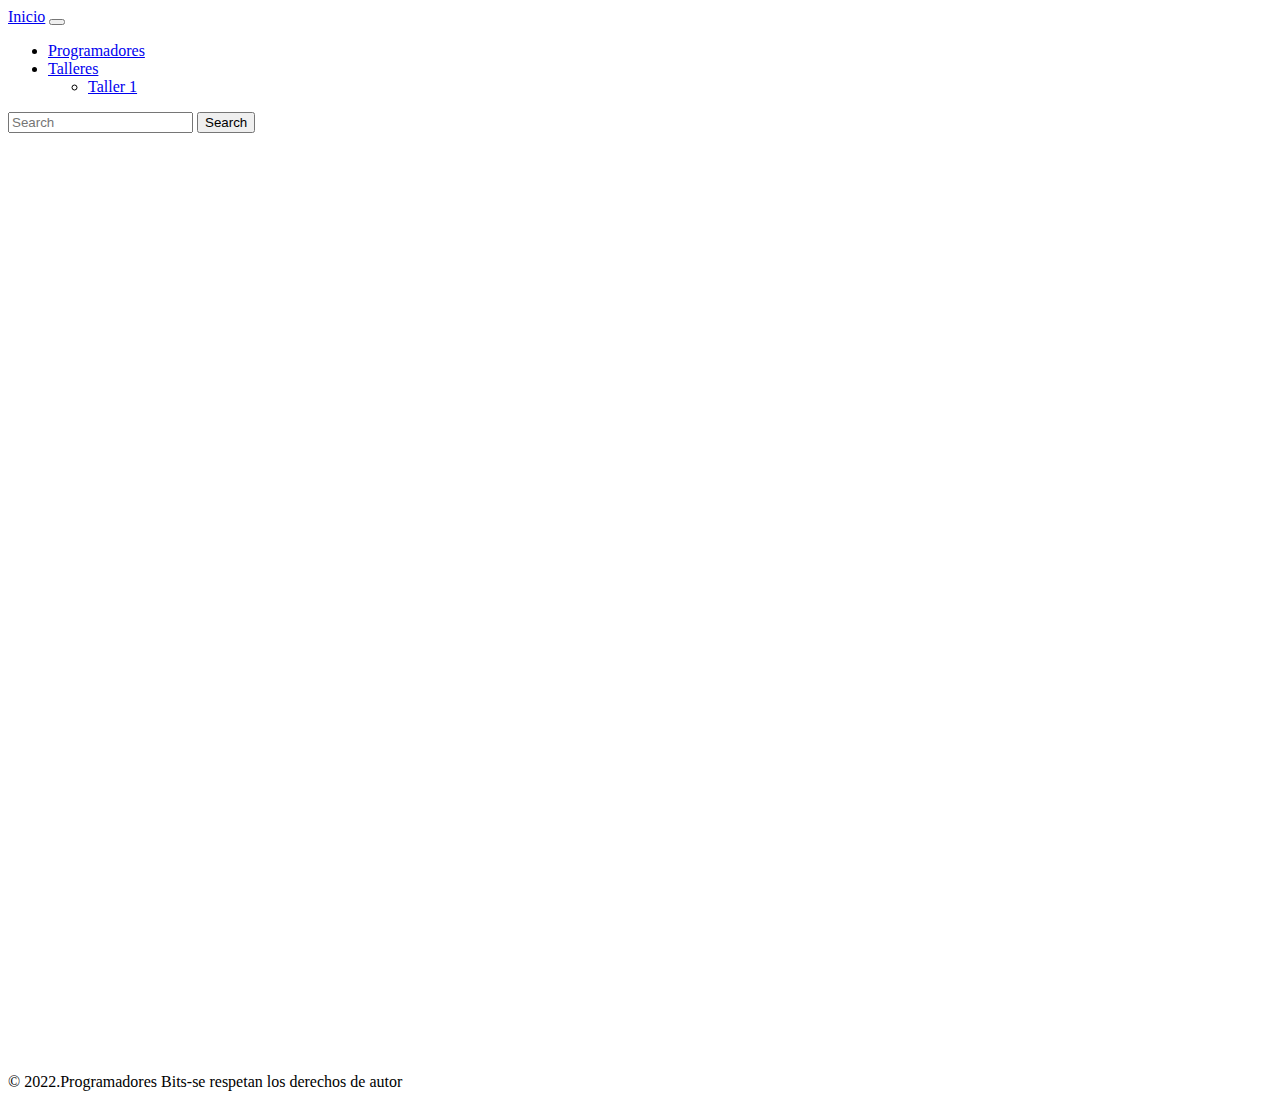
<file: index.html>
<!DOCTYPE html>
<html lang="en">
<head>
    <meta charset="UTF-8">
    <meta http-equiv="X-UA-Compatible" content="IE=edge">
    <meta name="viewport" content="width=device-width, initial-scale=1.0">
    <!-- CSS only -->
<link href="https://cdn.jsdelivr.net/npm/bootstrap@5.1.3/dist/css/bootstrap.min.css" rel="stylesheet" integrity="sha384-1BmE4kWBq78iYhFldvKuhfTAU6auU8tT94WrHftjDbrCEXSU1oBoqyl2QvZ6jIW3" crossorigin="anonymous">
<link rel="stylesheet" href="css/footers.css">
    <title>Programadores 2022</title>
</head>
<body>
        <nav class="navbar navbar-expand-lg navbar navbar-dark bg-dark">
            <div class="container-fluid">
              <a class="navbar-brand" href="inicio.html" target="contenido">Inicio</a>
              <button class="navbar-toggler" type="button" data-bs-toggle="collapse" data-bs-target="#navbarSupportedContent" aria-controls="navbarSupportedContent" aria-expanded="false" aria-label="Toggle navigation">
                <span class="navbar-toggler-icon"></span>
              </button>
              <div class="collapse navbar-collapse" id="navbarSupportedContent">

                <ul class="navbar-nav me-auto mb-2 mb-lg-0">
                    <li class="nav-item">
                      <a class="nav-link active" aria-current="page"  href="programadores.html" target="contenido">Programadores</a>
                    </li>
                    <li class="nav-item dropdown">
                      <a class="nav-link active dropdown-toggle" href="#" id="navbarDropdown" role="button" data-bs-toggle="dropdown" aria-expanded="false">
                        Talleres
                      </a>
                      <ul class="dropdown-menu" aria-labelledby="navbarDropdown">
                        <li><a class="dropdown-item" href="taller1.html" target="contenido">Taller 1</a></li>
                      </ul>
                    </li>
                    
                  </ul>
                <form class="d-flex">
                  <input class="form-control me-2" type="search" placeholder="Search" aria-label="Search">
                  <button class="btn btn-outline-success" type="submit">Search</button>
                </form>
              </div>
            </div>
          </nav>

         

<iframe frameborder="0" id="contenido" style="display:inline;" name="contenido" width="100%" height="920px" scrolling="auto">
     

</iframe>

<footer class="d-flex flex-wrap justify-content-between align-items-center py-6 my-4 border-top">

  <p class="col-md-4 mb-0 text-muted"> &copy; 2022.Programadores Bits-se respetan los derechos de autor</p>

 

</footer>
 
    <!-- JavaScript Bundle with Popper -->
<script src="https://cdn.jsdelivr.net/npm/bootstrap@5.1.3/dist/js/bootstrap.bundle.min.js" integrity="sha384-ka7Sk0Gln4gmtz2MlQnikT1wXgYsOg+OMhuP+IlRH9sENBO0LRn5q+8nbTov4+1p" crossorigin="anonymous"></script>
<script src="https://cdn.jsdelivr.net/npm/bootstrap@5.1.3/dist/js/bootstrap.bundle.min.js" integrity="sha384-ka7Sk0Gln4gmtz2MlQnikT1wXgYsOg+OMhuP+IlRH9sENBO0LRn5q+8nbTov4+1p" crossorigin="anonymous"></script>
<script src="https://cdn.jsdelivr.net/npm/@popperjs/core@2.10.2/dist/umd/popper.min.js" integrity="sha384-7+zCNj/IqJ95wo16oMtfsKbZ9ccEh31eOz1HGyDuCQ6wgnyJNSYdrPa03rtR1zdB" crossorigin="anonymous"></script>
<script src="https://cdn.jsdelivr.net/npm/bootstrap@5.1.3/dist/js/bootstrap.min.js" integrity="sha384-QJHtvGhmr9XOIpI6YVutG+2QOK9T+ZnN4kzFN1RtK3zEFEIsxhlmWl5/YESvpZ13" crossorigin="anonymous"></script>
</body>
</html>
</file>
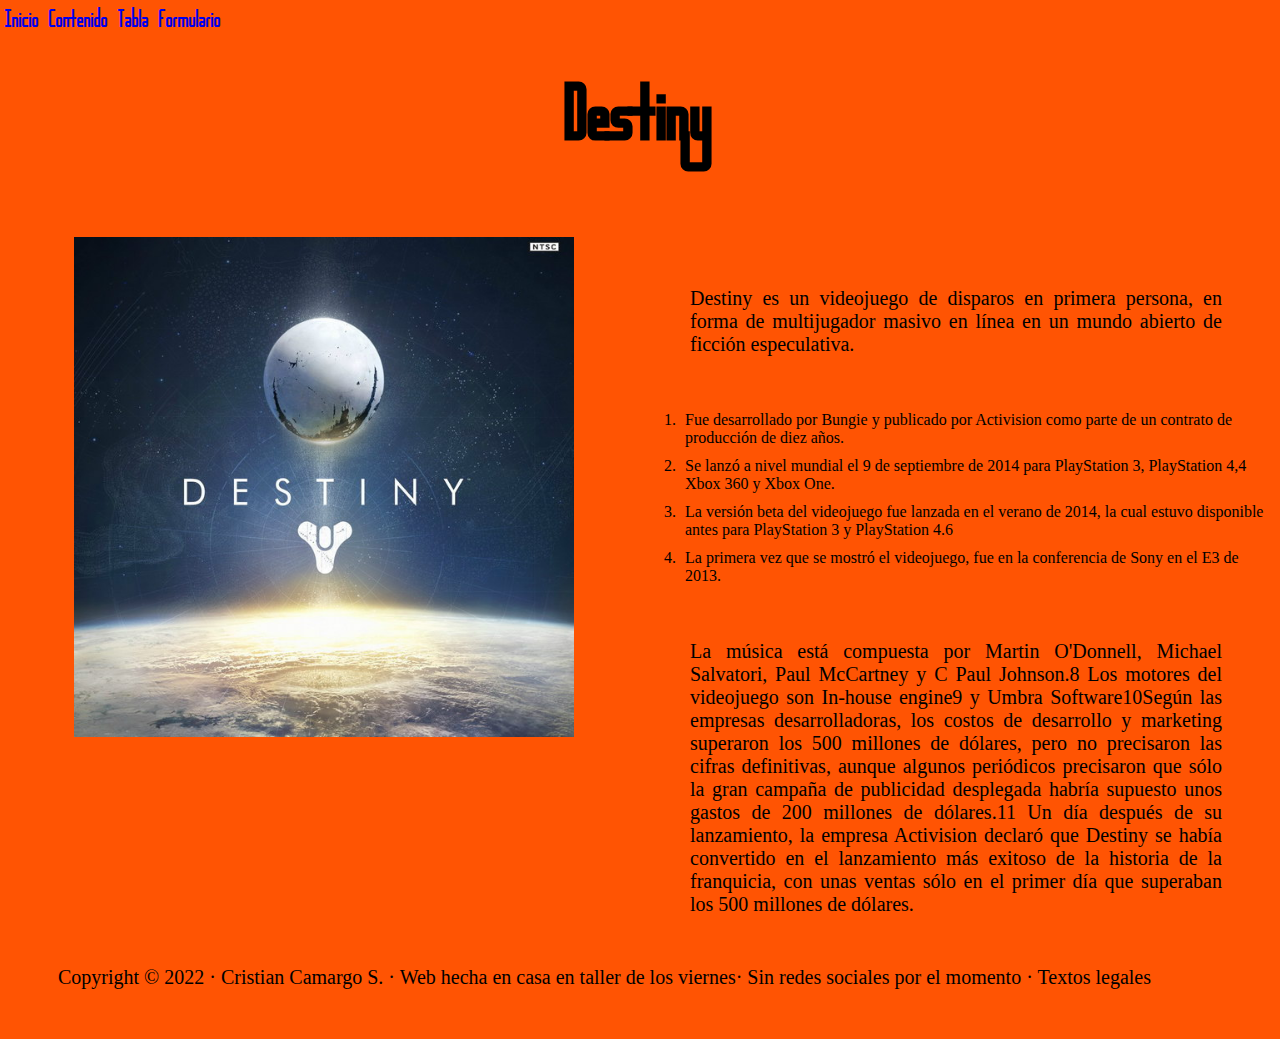
<file: talleres_semana1/CRISTIAN JOSE CAMARGO SILVA P1/index.html>
<!DOCTYPE html>
<html lang="en">

<head>
    <meta charset="UTF-8">
    <meta http-equiv="X-UA-Compatible" content="IE=edge">
    <meta name="viewport" content="width=device-width, initial-scale=1.0">
    <link rel="stylesheet" href="./css/estilo.css">
    <title>Destiny</title>

</head>

<body>

    <div class="nav">
        <ul>
            <li><a href="index.html">Inicio</a></li>
            <li><a href="contenido.html">Contenido</a></li>
            <li><a href="tabla.html">Tabla</a></li>
            <li><a href="formulario.html">Formulario</a></li>
        </ul>

    </div>
    <h1>Destiny</h1>
<div align="center" class="caja1">
    <img class="img1" src="img/Destiny-Logo.jpg" alt="">
</div>
    <div class="caja2">
         <p>Destiny es un videojuego de
            disparos en primera persona, en forma de multijugador masivo en línea en un mundo
            abierto de ficción especulativa.</p>
            <ol>
                <li>Fue desarrollado por Bungie y publicado por Activision como parte de un contrato de producción de diez años.</a></li>
                <li>Se lanzó a nivel mundial el 9 de septiembre de 2014 para PlayStation 3, PlayStation 4,4​ Xbox 360 y Xbox One.</a></li>
                <li>La versión beta del videojuego fue lanzada en el verano de 2014, la cual estuvo disponible antes para PlayStation 3 y PlayStation 4.6​ </a></li>
                <li>​La primera vez que se mostró el videojuego, fue en la conferencia de Sony en el E3 de 2013.</a></li>        
            </ol>
            <p>La música está compuesta por Martin O'Donnell, Michael Salvatori, Paul McCartney y C Paul Johnson.8​ Los
            motores del videojuego son In-house engine9​ y Umbra Software10​

            Según las empresas desarrolladoras, los costos de desarrollo y marketing superaron los 500 millones de
            dólares, pero no precisaron las cifras definitivas, aunque algunos periódicos precisaron que sólo la gran
            campaña de publicidad desplegada habría supuesto unos gastos de 200 millones de dólares.11​ Un día después
            de su lanzamiento, la empresa Activision declaró que Destiny se había convertido en el lanzamiento más
            exitoso de la historia de la franquicia, con unas ventas sólo en el primer día que superaban los 500
            millones de dólares.
        </p>
    </div>

    <footer class="footer">
        <p>Copyright ©  2022 · Cristian Camargo S. · Web hecha en casa en taller de los viernes· Sin redes sociales por el momento · Textos legales</p>
    </footer>
</body>

</html>
</file>
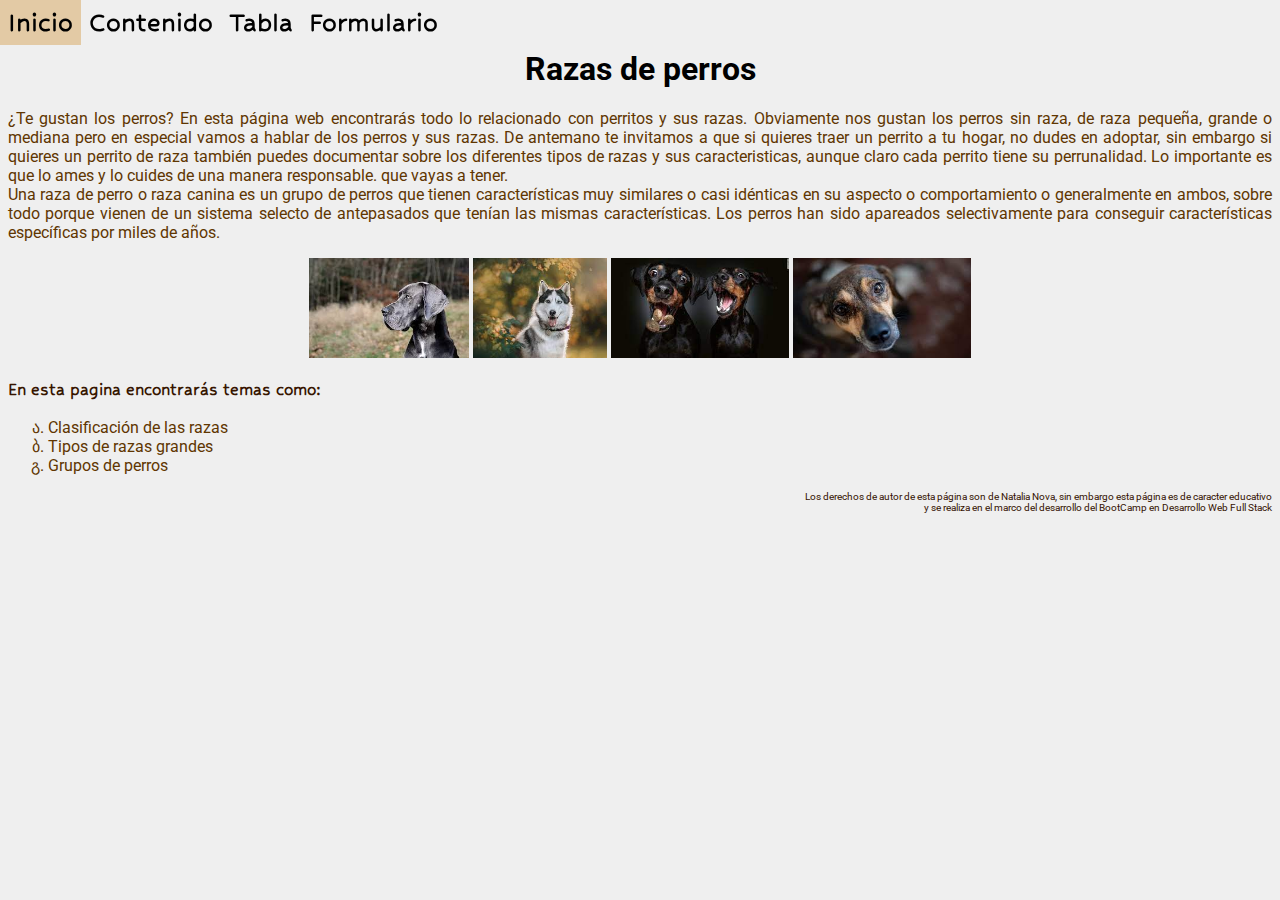
<file: talleres_semana1/NataliaTNova TallerHTLMyCSS/index.html>
<!DOCTYPE html>
<html lang="en">

<head>
    <meta charset="UTF-8">
    <meta http-equiv="X-UA-Compatible" content="IE=edge">
    <meta name="viewport" content="width=device-width, initial-scale=1.0">
    <title>TallerHTMlyCSS</title>
    <link rel="stylesheet" href="css/style.css">
    <link
        href="https://fonts.googleapis.com/css2?family=Hubballi&family=Montserrat:wght@200&family=Roboto:wght@100&display=swap"
        rel="stylesheet">
</head>

<body>
    <div class="navbar">
        <ul>
            <li><a href="index.html">Inicio</a></li>
            <li><a href="contenido.html">Contenido</a></li>
            <li><a href="tabla.html">Tabla</a></li>
            <li><a href="formulario.html">Formulario</a></li>

        </ul>

    </div>

    <article id="inicio">
        <h1 id="temario-perros">Razas de perros</h1>
        <p class="general-paragraphs">
            ¿Te gustan los perros? En esta página web encontrarás todo lo relacionado con perritos
            y sus razas. Obviamente nos gustan los perros sin raza, de raza pequeña, grande o mediana pero en
            especial vamos a hablar de los perros y sus razas. De antemano te invitamos a que si quieres traer un
            perrito a tu hogar, no dudes en adoptar, sin embargo si quieres un perrito de raza también puedes documentar
            sobre los diferentes tipos de razas y sus caracteristicas, aunque claro cada perrito tiene su perrunalidad.
            Lo importante es que lo ames y lo cuides de una manera responsable.
            que vayas a tener. <br>
            Una raza de perro o raza canina es un grupo de perros que tienen características muy similares o casi
            idénticas en su aspecto o comportamiento o generalmente en ambos, sobre todo porque vienen de un sistema
            selecto de antepasados que tenían las mismas características. Los perros han sido apareados selectivamente
            para conseguir características específicas por miles de años.


        </p>
        <div class="portada">
            <img class="img-portada" src="media/portadavideo.jpg" alt="No hay imagen">
            <img class="img-portada" src="media/1jpg.jpg" alt="No hay imagen">
            <img class="img-portada" src="media/2.jpg" alt="No hay imagen">
            <img class="img-portada" src="media/4.jpg" alt="No hay imagen">

        </div>
        <h3>En esta pagina encontrarás temas como:</h3>
        <ul class="lista-inicial">
            <li>Clasificación de las razas</li>
            <li>Tipos de razas grandes</li>
            <li>Grupos de perros</li>
        </ul>
    </article>



    <footer class="foot">Los derechos de autor de esta página son de Natalia Nova, sin embargo esta página es de
        caracter educativo <br>
        y se realiza en el marco del desarrollo del BootCamp en Desarrollo Web Full Stack</footer>
</body>

</html>
</file>
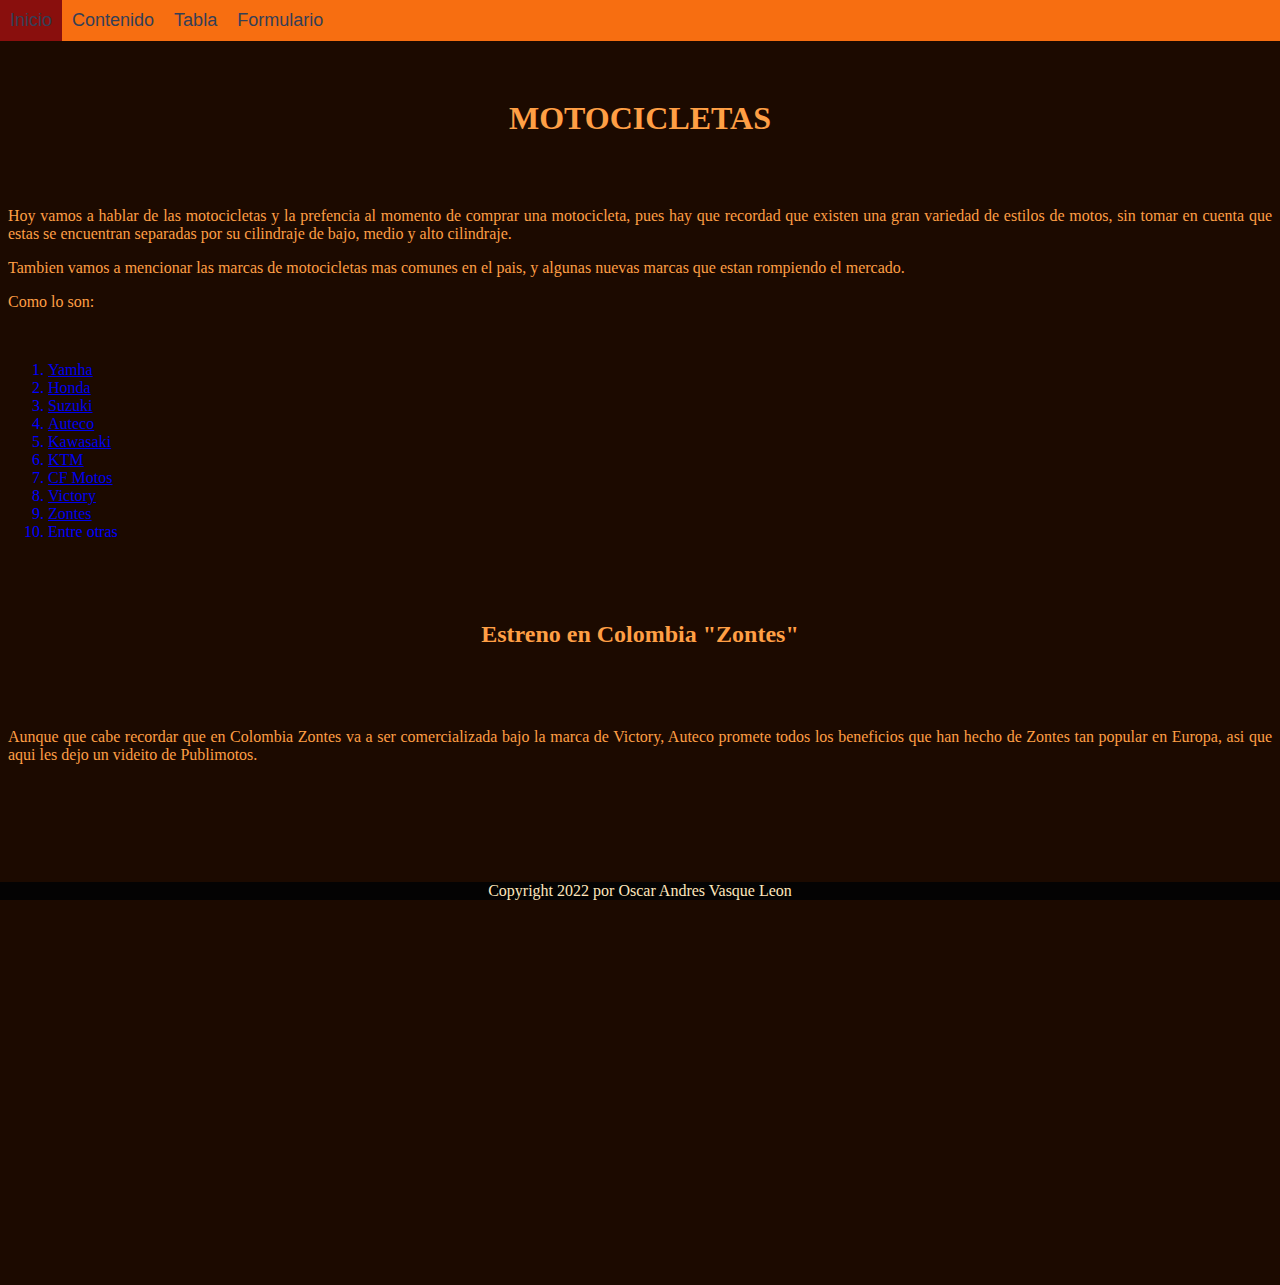
<file: talleres_semana1/Oscar Andres Vasquez Leon/index.html>
<!DOCTYPE html>
<html lang="en">
<head>
    <meta charset="UTF-8">
    <meta http-equiv="X-UA-Compatible" content="IE=edge">
    <meta name="viewport" content="width=device-width, initial-scale=1.0">
    <title>Motocilcetas</title>
    <link rel="stylesheet" href="css/style.css">
</head>
<body>
    
<div>
    <div class="barra">
        <ul>
            <li><a href="index.html">Inicio</a></li>
            <li><a href="Contenido.html">Contenido</a></li>
            <li><a href="Tabla.html">Tabla</a></li>
            <li><a href="Formulario.html">Formulario</a></li>
        </ul>

    </div>

    <div class="titulo-introduccion">
        <h1>MOTOCICLETAS</h1>
    </div>

    <div class="introduccion">
        <p>Hoy vamos a hablar de las motocicletas y la prefencia al momento de comprar una motocicleta, pues hay que recordad que existen una gran variedad de estilos de motos, sin tomar en cuenta que estas se encuentran separadas por su cilindraje de bajo, medio y alto cilindraje.</p>
        
        <p>Tambien vamos a mencionar las marcas de motocicletas mas comunes en el pais, y algunas nuevas marcas que estan rompiendo el mercado.</p>
        <p>Como lo son:</p>

    </div>

    <div class="marcas">
        <ol>
            <li><a href="https://www.incolmotos-yamaha.com.co/" target="_black">Yamha</a></li>
            <li><a href="https://motos.honda.com.co/" target="_black">Honda</a></li>
            <li><a href="https://suzuki.com.co/motocicletas" target="_black">Suzuki</a></li>
            <li><a href="https://www.auteco.com.co/motos-auteco/" target="_black">Auteco</a></li>
            <li><a href="https://www.autecomobility.com/kawasaki" target="_black">Kawasaki</a></li>
            <li><a href="https://www.auteco.com.co/motos-ktm/?utm_source=search&utm_medium=SEM&utm_campaign=bajajseveraljul2020competencia&utm_term=ktm&utm_content=competence&gclid=CjwKCAiAjoeRBhAJEiwAYY3nDFPNOIePoFKPbUFWjyCkWbYPbJ0tzX-Wd2tWWlm-EvITNIgvCC6uohoC078QAvD_BwE" target="_black">KTM</a></li>
            <li><a href="https://cfmotocolombia.com/" target="_black">CF Motos</a></li>
            <Li><a href="https://www.autecomobility.com/victory" target="_black">Victory</a></Li>
            <li><a href="https://www.demotos.com.co/noticias-de-motos/zontes-de-china-para-colombia/" target="_black">Zontes</a></li>
            <li>Entre otras</li>
        </ol>
    </div>

    <div class="titulo-zontes">
        <h2>Estreno en Colombia "Zontes"</h2>
    </div>

    <div class="zontes">
        <p>Aunque que cabe recordar que en Colombia Zontes va a ser comercializada bajo la marca de Victory, Auteco promete todos los beneficios que han hecho de Zontes tan popular en Europa, asi que aqui les dejo un videito de Publimotos.</p>
    </div>

    <div class="video-zontes">
        <iframe width="727" height="409" src="https://www.youtube.com/embed/O2DyYc-M6gQ" title="YouTube video player" frameborder="0" allow="accelerometer; autoplay; clipboard-write; encrypted-media; gyroscope; picture-in-picture" allowfullscreen></iframe>
    </div>

    <div class="footer">
        <footer>Copyright 2022 por Oscar Andres Vasque Leon</footer>
    </div>

</div>
       

</body>
</html>
</file>
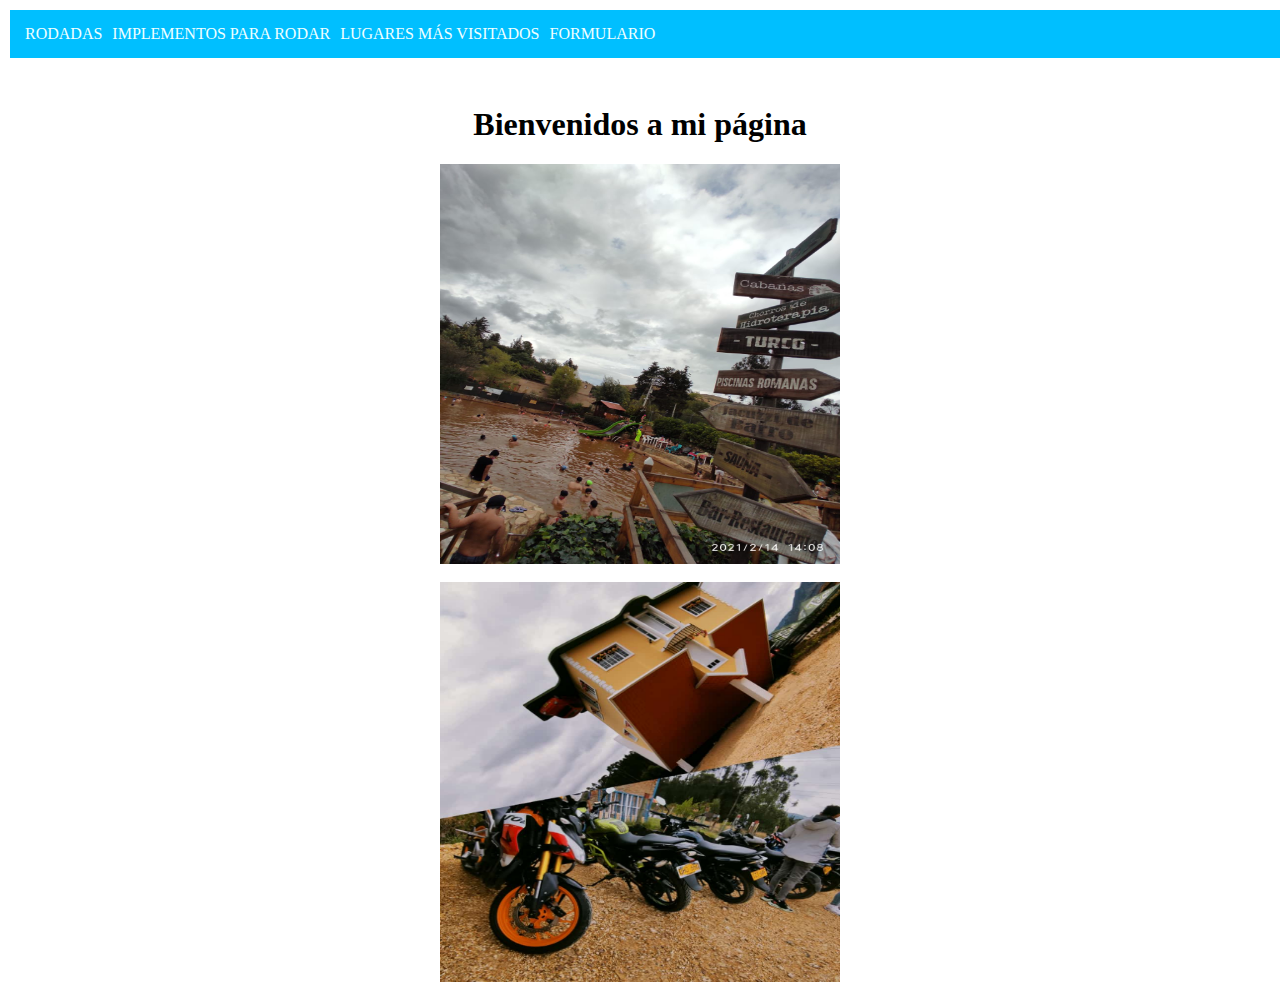
<file: talleres_semana1/Taller 1 Jennsi Suárez/index.html>
<!DOCTYPE html>
<html lang="en">
<head>
    <meta charset="UTF-8">
    <meta http-equiv="X-UA-Compatible" content="IE=edge">
    <meta name="viewport" content="width=device-width, initial-scale=1.0">
    <link rel="stylesheet" href="css/style.css">
    <title>Rodadas</title>
</head>
<body>

    <div class="barra">
        <ul>
            <li><a href="inicio.html">RODADAS</a></li>
            <li><a href="contenido.html">IMPLEMENTOS PARA RODAR</a></li>
            <li><a href="tabla.html">LUGARES MÁS VISITADOS</a></li>
            <li><a href="formulario.html">FORMULARIO</a></li>
        </ul>
    </div>

    <br>

    <div class="bienvenida">
        <h1>Bienvenidos a mi página</h1>
    </div>

    <div class="imagen.2">
        <img src="img/vij.jpeg" alt="vi">
        <br>
        <img src="img/vij7.jpeg" alt="va">
    </div>

    
</body>
</html>
</file>
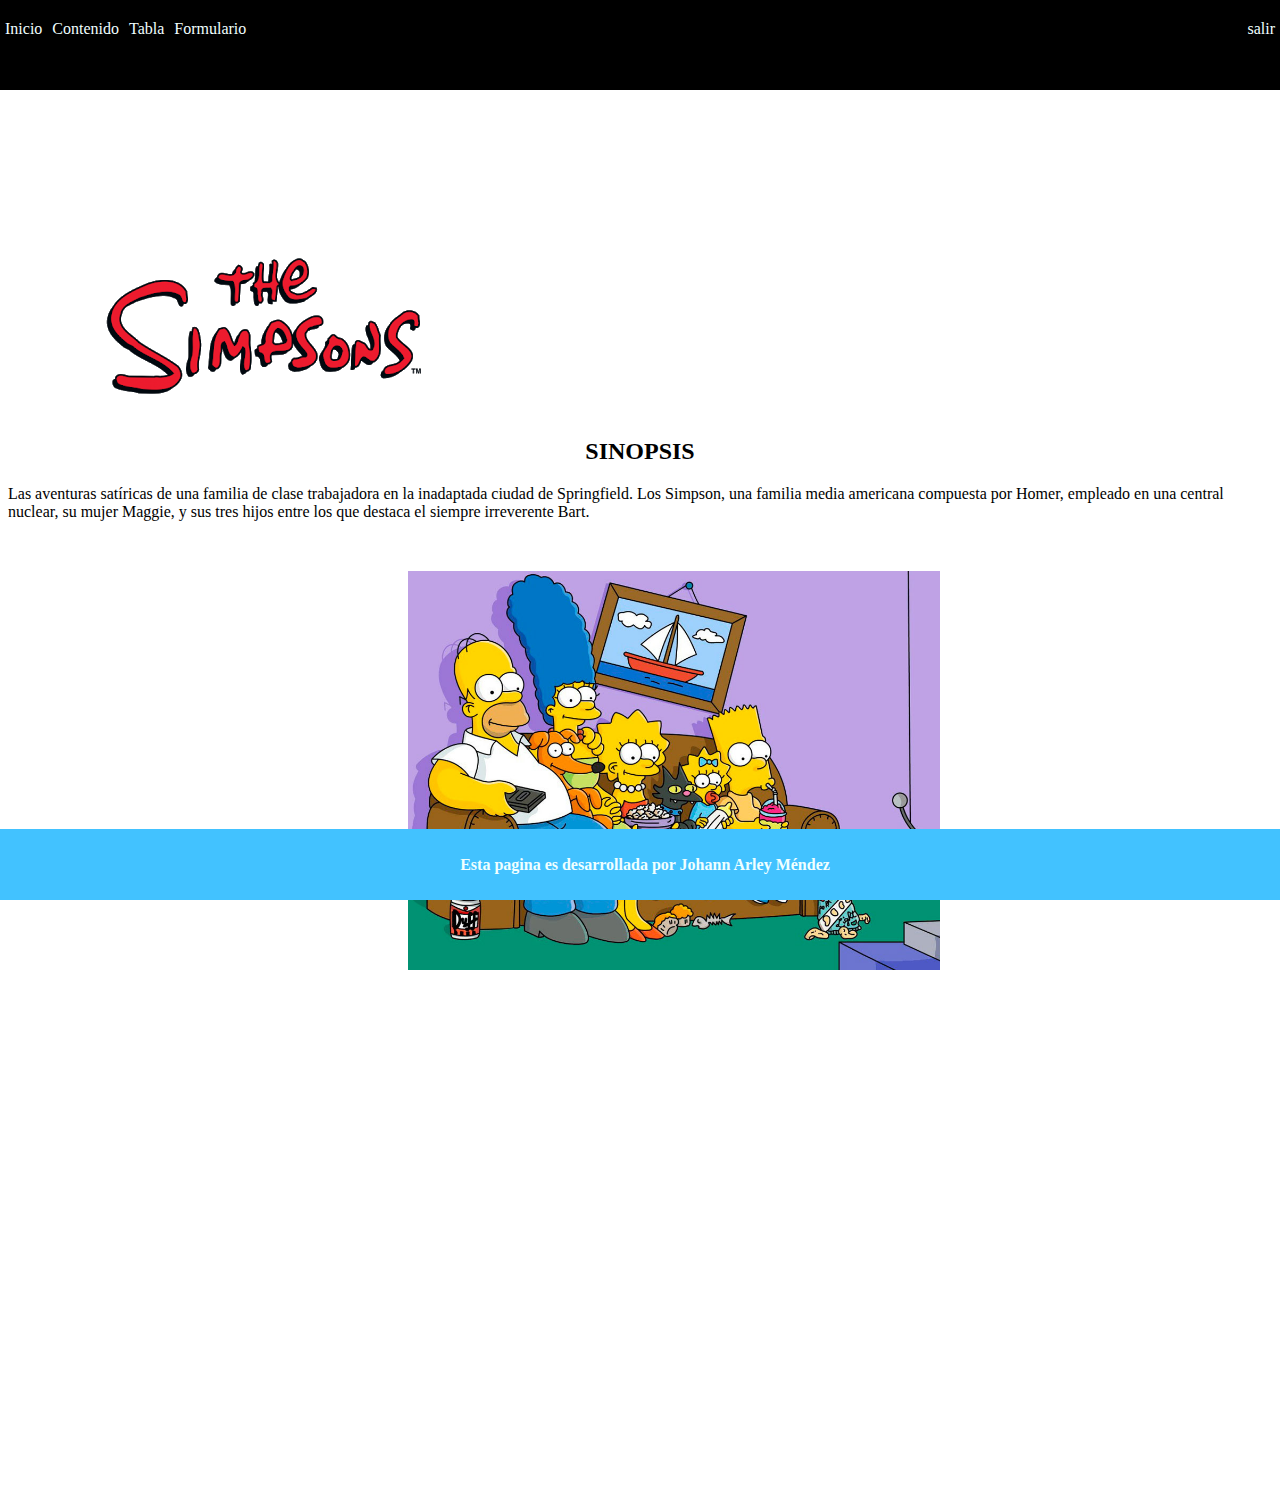
<file: talleres_semana1/Taller2_HTML_JOHANNCRUZ80809022/index.html>
<!DOCTYPE html>
<html lang="en">
<head>
    <meta charset="UTF-8">
    <meta http-equiv="X-UA-Compatible" content="IE=edge">
    <meta name="viewport" content="width=device-width, initial-scale=1.0">
    <link rel="stylesheet" href="css/style.css">
    <title>Simpson</title>
    <link rel="icon" type="image/x-icon" href="https://cdn-icons.flaticon.com/png/512/560/premium/560277.png?token=exp=1646439161~hmac=0e4d2e19f0e2e07d36dabb228ac4481f">
</head>
<body> 
  
 
    <div class="barra">
            
        <ul>
          <li  class="li"><a href="index.html">Inicio</a></li>
            <li class="li" ><a href="Contenido.html"target="contenido">Contenido</a></li>
            <li class="li"><a href="Tabla.html">Tabla</a></li>
            <li class="li"><a href="Formulario.html">Formulario</a></li>
            <li class="li-derecha"><a href="">salir</a></li>
           
        </ul>
         </div>

         <img class="logo"src="img/logo.png"w>
   
          
        
      <h2>SINOPSIS</h2>
       
      <P>Las aventuras satíricas de una familia de clase trabajadora en la inadaptada ciudad de Springfield. Los Simpson, una familia media americana compuesta por Homer, empleado en una central nuclear, su mujer Maggie, y sus tres hijos entre los que destaca el siempre irreverente Bart.</P>

      <div id="imagen"> 

        <img  class="familia" src="img/los_simpson.jpg">
        
        
        
        </div>


        
     <div class="video">
     
    

    <iframe width="853" height="480" src="https://www.youtube.com/embed/aDcFhYtiIEM" title="YouTube video player" frameborder="0" allow="accelerometer; autoplay; clipboard-write; encrypted-media; gyroscope; picture-in-picture" allowfullscreen></iframe>
     </div>
  


    </body>
      
   
      <div class="footer">

        <footer>

          <h4> Esta pagina es desarrollada por Johann Arley Méndez </h4> </footer>
        </footer>
    
    
    
       </div>

    
</body>
</html>
</file>
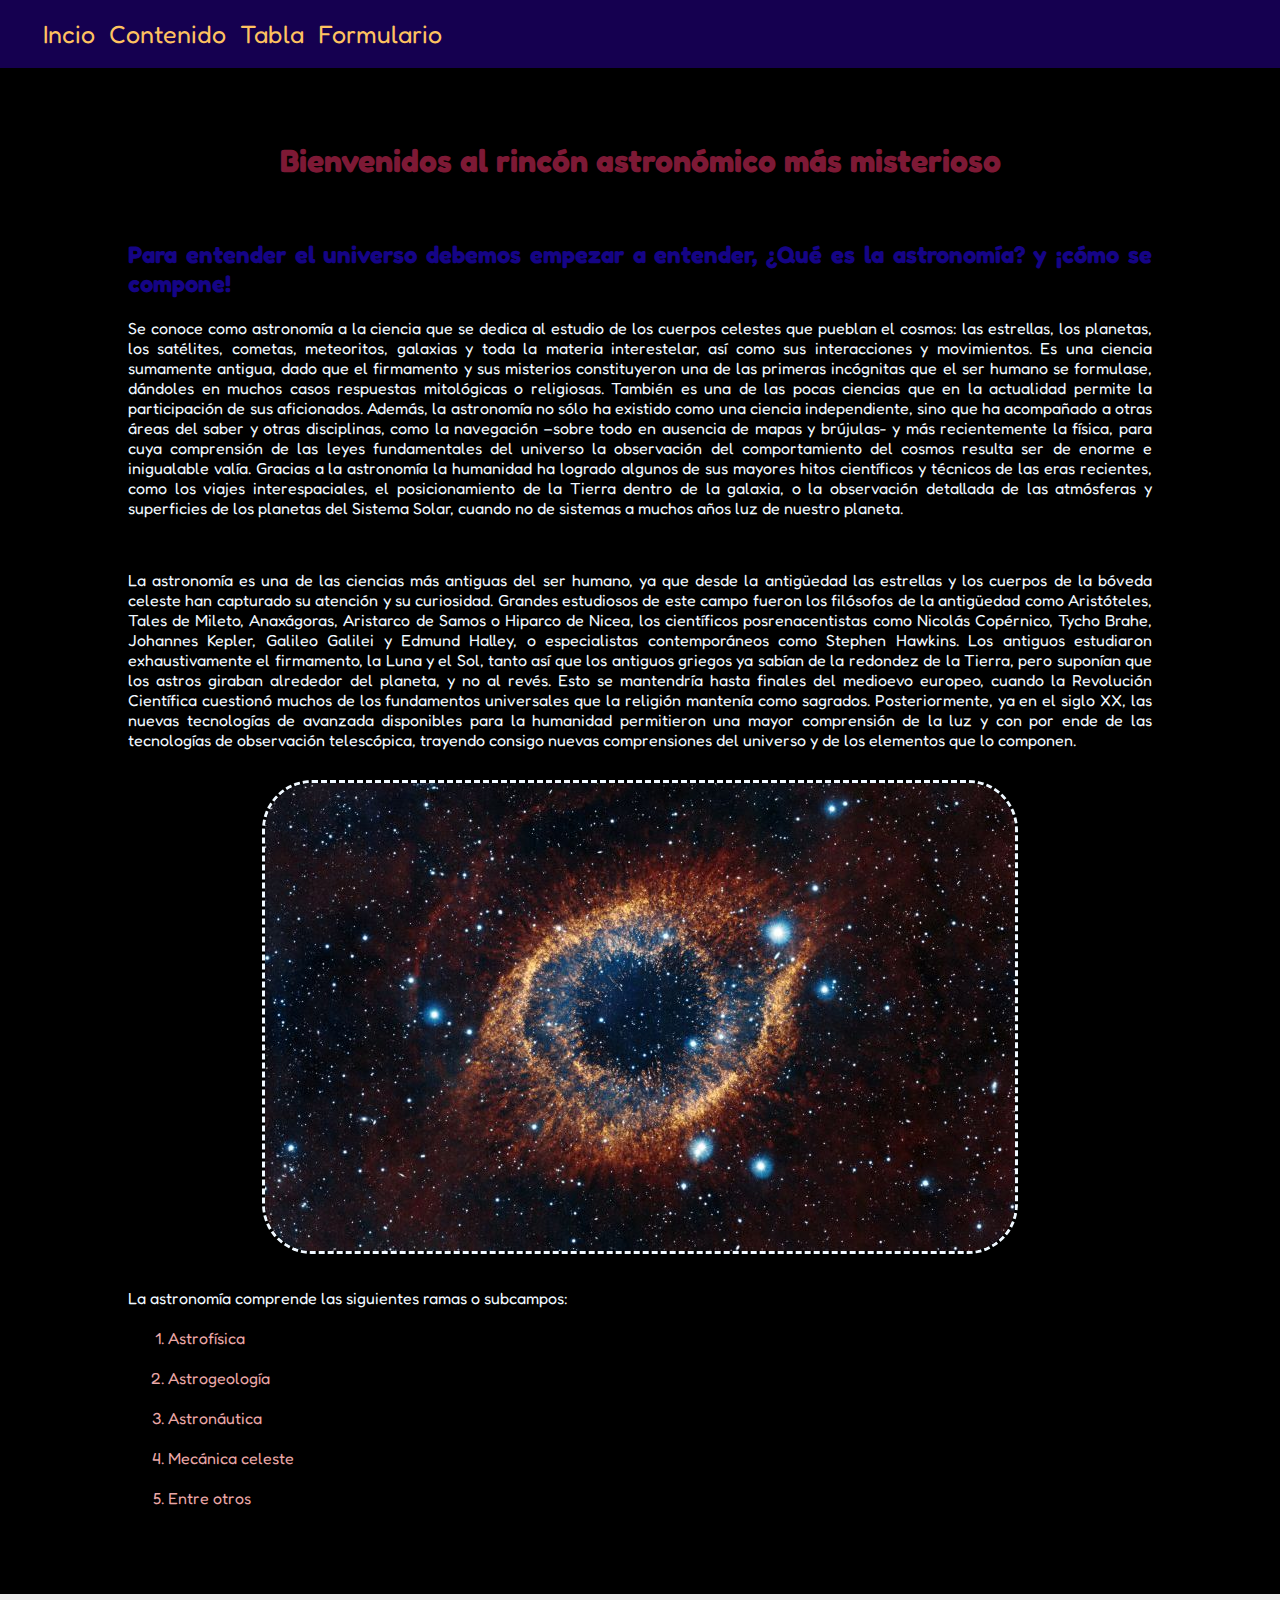
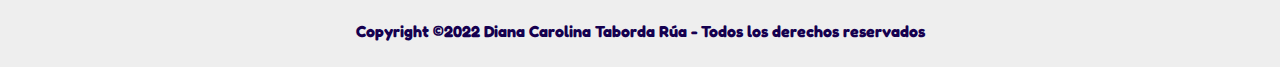
<file: talleres_semana1/Taller2DianaCarolinaTabordaRua/index.html>
<!DOCTYPE html>
<html lang="en">
<head>
    <meta charset="UTF-8">
    <meta http-equiv="X-UA-Compatible" content="IE=edge">
    <meta name="viewport" content="width=device-width, initial-scale=1.0">
    <link rel="stylesheet" href="./css/style.css">
    <link rel="preconnect" href="https://fonts.googleapis.com">
    <link rel="preconnect" href="https://fonts.gstatic.com" crossorigin>
    <link href="https://fonts.googleapis.com/css2?family=Fredoka:wght@300;400;500;600;700&display=swap" rel="stylesheet">
    <link rel="stylesheet" href="./css/style.css"/>
    <title>Rincón Astronómico</title>
</head>
<body>
    <div class="barra">
        <ul>
            <li><a href="./index.html" target="_blank">Incio</a></li>
            <li><a href="./universo.html" target="_blank">Contenido</a></li>
            <li><a href="./tabla.html" target="_blank">Tabla</a></li>
            <li><a href="./formulario.html" target="_blank">Formulario</a></li>
        </ul>
    </div>
    <div class="contenido">
        <h1 class="tit-prin">Bienvenidos al rincón astronómico más misterioso</h1>
        <h2 class="tit-2">Para entender el universo debemos empezar a entender, ¿Qué es la astronomía? y ¡cómo se compone!</h2>
        <p>
            Se conoce como astronomía a la ciencia que se dedica al estudio de los cuerpos celestes que pueblan el cosmos: las estrellas, los planetas, los satélites, cometas, meteoritos, galaxias y toda la materia interestelar, así como sus interacciones y movimientos.

    Es una ciencia sumamente antigua, dado que el firmamento y sus misterios constituyeron una de las primeras incógnitas que el ser humano se formulase, dándoles en muchos casos respuestas mitológicas o religiosas. También es una de las pocas ciencias que en la actualidad permite la participación de sus aficionados.

    Además, la astronomía no sólo ha existido como una ciencia independiente, sino que ha acompañado a otras áreas del saber y otras disciplinas, como la navegación –sobre todo en ausencia de mapas y brújulas- y más recientemente la física, para cuya comprensión de las leyes fundamentales del universo la observación del comportamiento del cosmos resulta ser de enorme e inigualable valía.

    Gracias a la astronomía la humanidad ha logrado algunos de sus mayores hitos científicos y técnicos de las eras recientes, como los viajes interespaciales, el posicionamiento de la Tierra dentro de la galaxia, o la observación detallada de las atmósferas y superficies de los planetas del Sistema Solar, cuando no de sistemas a muchos años luz de nuestro planeta.
    </p>
    <br>
    <p>
    La astronomía es una de las ciencias más antiguas del ser humano, ya que desde la antigüedad las estrellas y los cuerpos de la bóveda celeste han capturado su atención y su curiosidad. Grandes estudiosos de este campo fueron los filósofos de la antigüedad como Aristóteles, Tales de Mileto, Anaxágoras, Aristarco de Samos o Hiparco de Nicea, los científicos posrenacentistas como Nicolás Copérnico, Tycho Brahe, Johannes Kepler, Galileo Galilei y Edmund Halley, o especialistas contemporáneos como Stephen Hawkins.

    Los antiguos estudiaron exhaustivamente el firmamento, la Luna y el Sol, tanto así que los antiguos griegos ya sabían de la redondez de la Tierra, pero suponían que los astros giraban alrededor del planeta, y no al revés. Esto se mantendría hasta finales del medioevo europeo, cuando la Revolución Científica cuestionó muchos de los fundamentos universales que la religión mantenía como sagrados.

    Posteriormente, ya en el siglo XX, las nuevas tecnologías de avanzada disponibles para la humanidad permitieron una mayor comprensión de la luz y con por ende de las tecnologías de observación telescópica, trayendo consigo nuevas comprensiones del universo y de los elementos que lo componen.




        </p>

        <div class="imagen"><img src="./img/firmamento-estrellado.jpg" alt=""></div>

        <p>La astronomía comprende las siguientes ramas o subcampos:</p>

        <ol class="lista-or">
            <li>Astrofísica</li>
            <li>Astrogeología</li>
            <li>Astronáutica</li>
            <li>Mecánica celeste</li>
            <li>Entre otros</li>
        </ol>

    </div>

 <footer class="footer">
     <h4>Copyright ©2022 Diana Carolina Taborda Rúa - Todos los derechos reservados</h4>
 </footer>
</body>
</html>
</body>
</html>
</file>
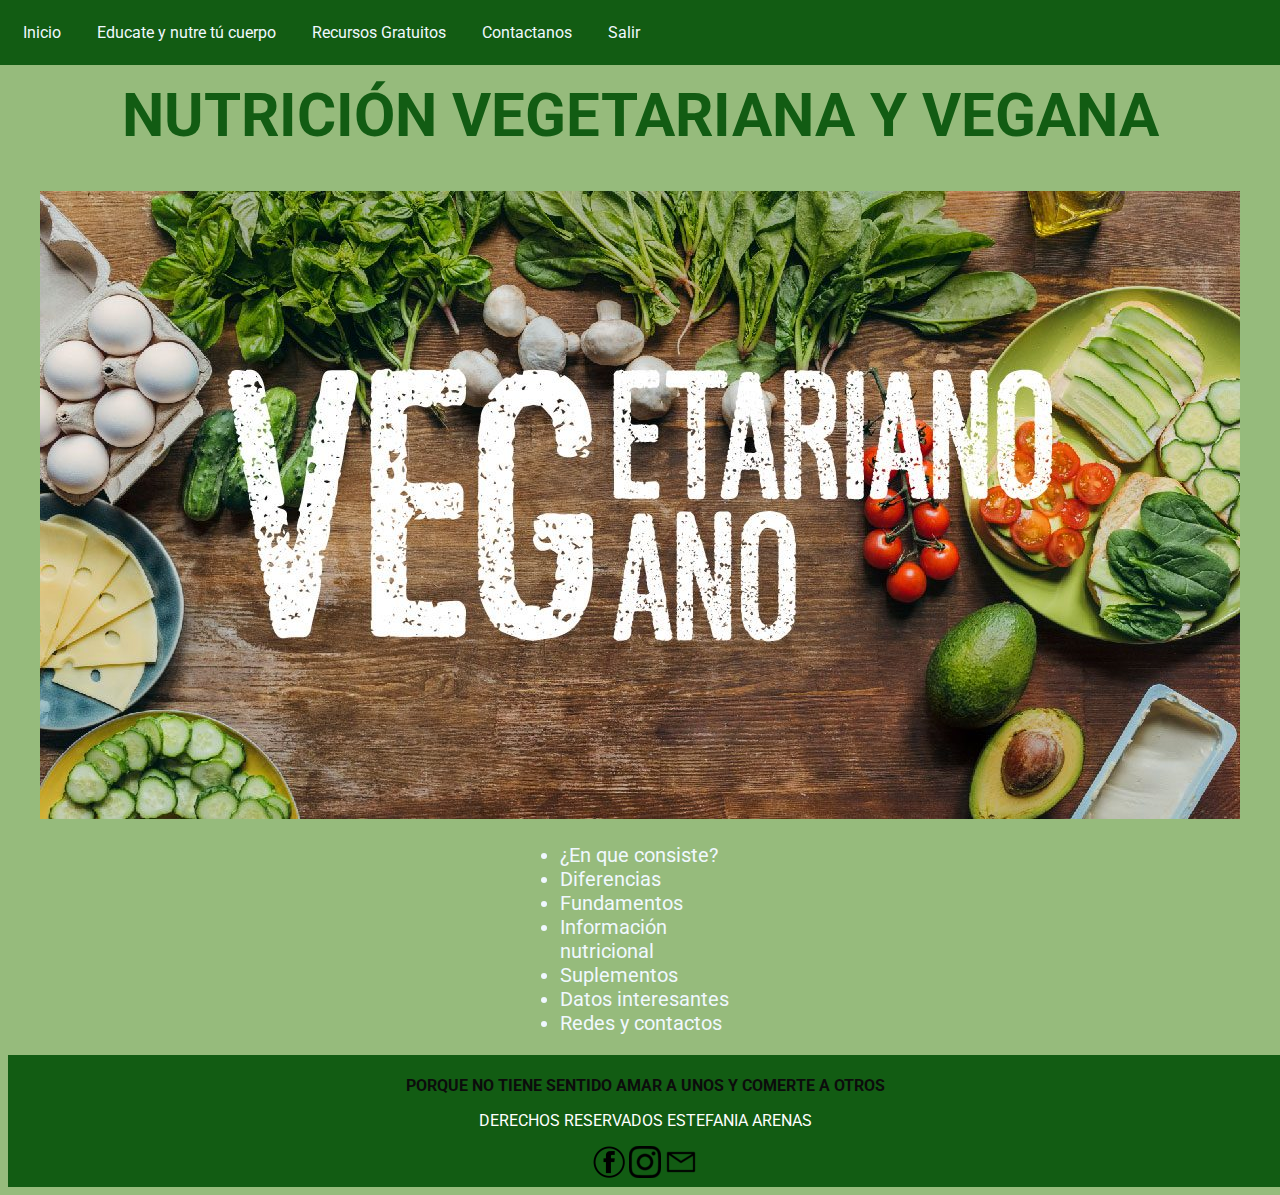
<file: talleres_semana1/TALLER2ESTEFANIARENAS/index.html>
<!DOCTYPE html>
<html lang="en">
  <head>
    <meta charset="UTF-8" />
    <meta http-equiv="X-UA-Compatible" content="IE=edge" />
    <meta name="viewport" content="width=device-width, initial-scale=1.0" />
    <link rel="stylesheet" href="css/style.css" />
    <link rel="preconnect" href="https://fonts.googleapis.com" />
    <link rel="preconnect" href="https://fonts.gstatic.com" crossorigin />
    <link href="https://fonts.googleapis.com/css2?family=Roboto:wght@300;400&display=swap" rel="stylesheet"/>
    <title>TALLER 2</title>
  </head>
  <body>
    <div class="nav">
      <ul>
        <li><a href="inicio.html">Inicio</a></li>
        <li><a href="educate.html">Educate y nutre tú cuerpo</a></li>
        <li><a href="recursos.html">Recursos Gratuitos</a></li>
        <li><a href="contactanos.html">Contactanos</a></li>

        <li class="li-derecha"><a href="index.html">Salir</a></li>
      </ul>
    </div>
    <div class="entrada">
      <h1>NUTRICIÓN VEGETARIANA Y VEGANA</h1>
    </div>
    <div class="img-1">
      <img src="img/1.jpg" alt="No disponible" />
    </div>
    <div class="temario">
        <ul class="temario-l">
            <li>¿En que consiste?</li>
            <li>Diferencias</li>
            <li>Fundamentos</li>
            <li>Información nutricional</li>
            <li>Suplementos</li>
            <li>Datos interesantes</li>
            <li>Redes y contactos</li>
        </ul>
    </div>
    

    <footer class="foo">
      <p class="parrafo-1">
        PORQUE NO TIENE SENTIDO AMAR A UNOS Y COMERTE A OTROS
      </p>
      <p>DERECHOS RESERVADOS ESTEFANIA ARENAS</p>
      <a href="https://es-la.facebook.com/"><img src="img/f.png" alt="Inhabilitado"/></a>
      <a href="https://www.instagram.com/?hl=es-la"><img src="img/i.png" alt="Inhabilitado"/></a>
      <a href="https://www.google.com/intl/es/gmail/about/"><img src="img/g.png" alt="Inhabilitado"/></a>
    </footer>
  </body>
</html>
</file>
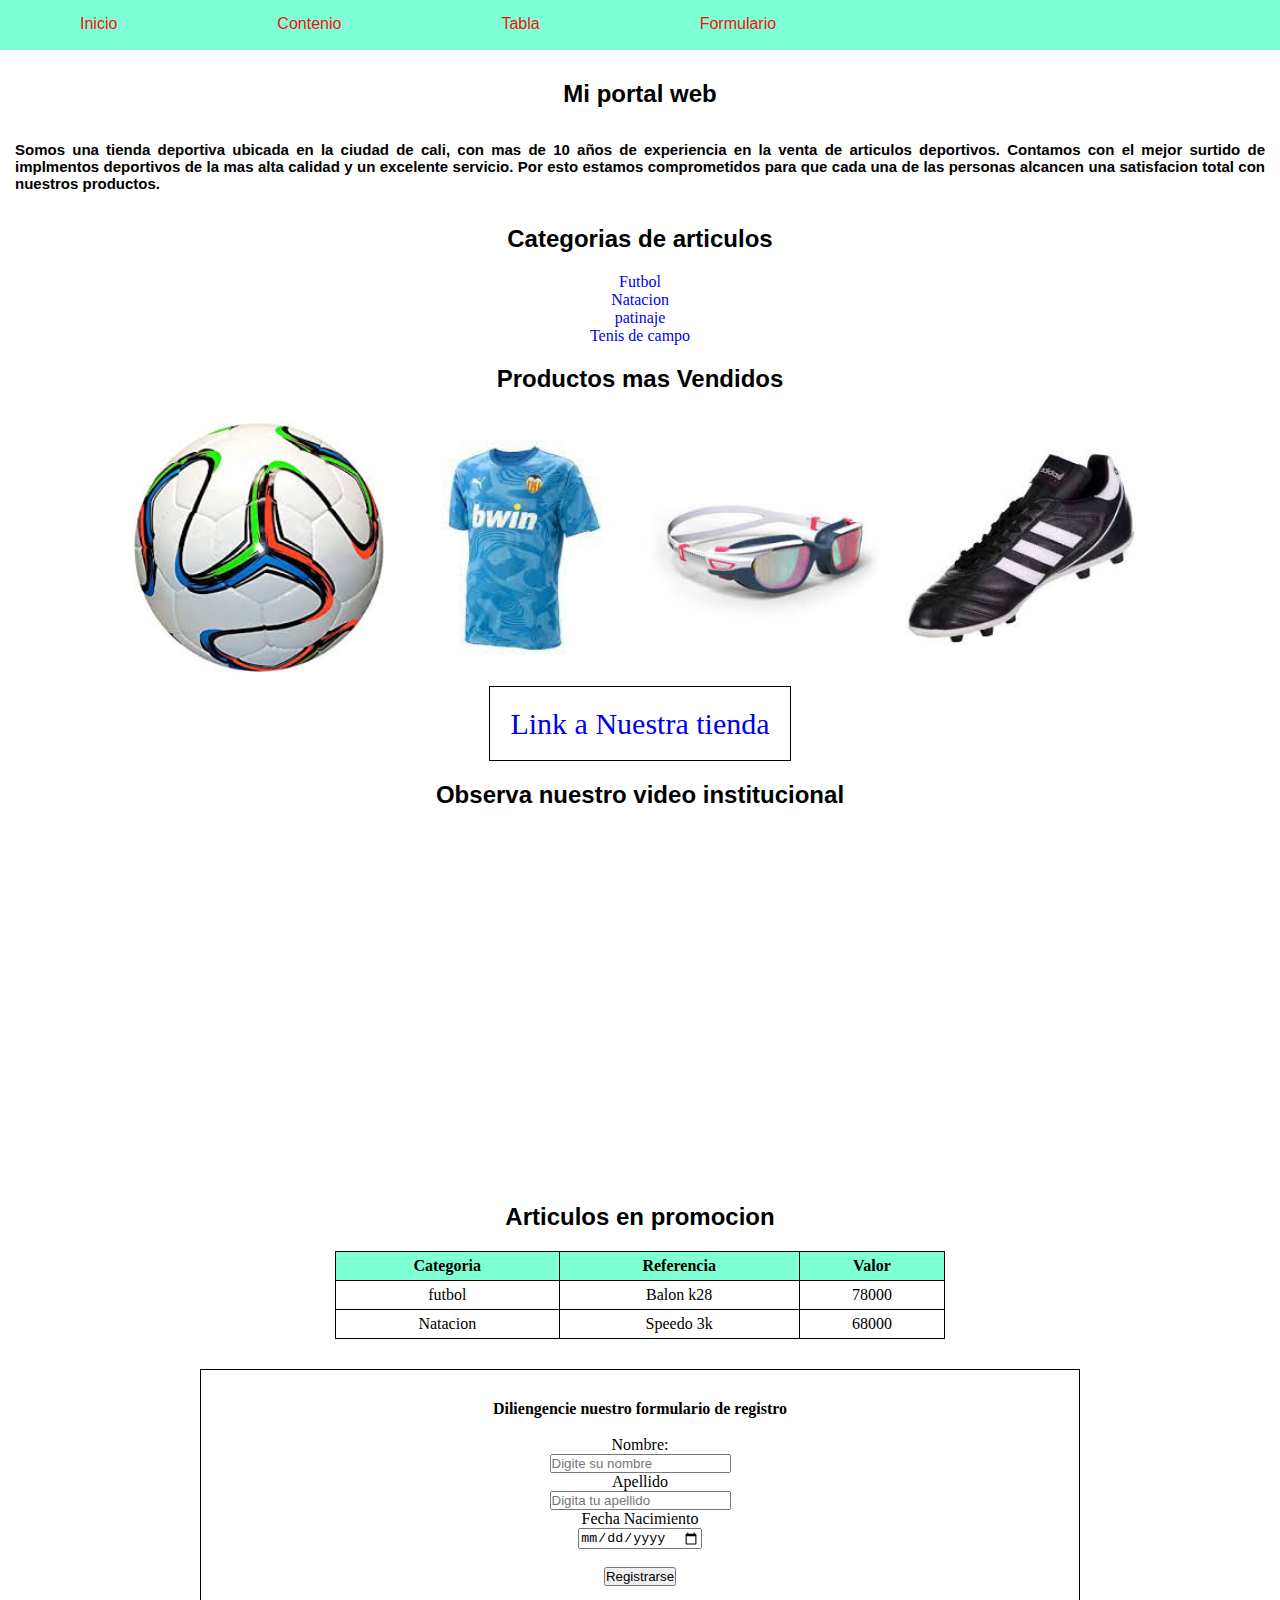
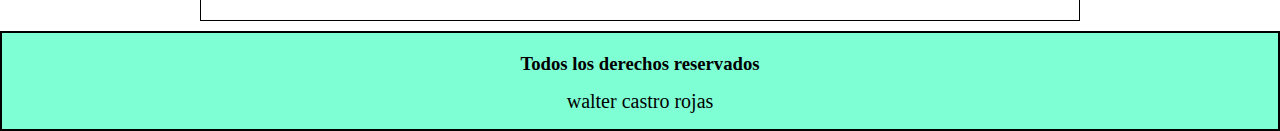
<file: talleres_semana1/Walter_castro_evalucion_1/index.html>
<!DOCTYPE html>
<html lang="en">

<head>
    <meta charset="UTF-8">
    <meta http-equiv="X-UA-Compatible" content="IE=edge">
    <meta name="viewport" content="width=device-width, initial-scale=1.0">
    <title>Evaluacion_1</title>
    <link rel="stylesheet" href="./style.css">
</head>

<body>
    <div class="nav">
        <ul>
            <li><a href="#inicio">Inicio</a></li>
            <li><a href="#contenido">Contenio</a></li>
            <li><a href="#tabla">Tabla</a></li>
            <li><a href="#formulario">Formulario</a></li>

        </ul>
    </div>

    <div id="inicio" class="inicio">
        <h2>Mi portal web</h2> <br>

        <p class="somos">
            <strong>
                Somos una tienda deportiva ubicada en la ciudad de cali, con mas de
            10 años de experiencia en la venta de articulos deportivos.
            Contamos con el mejor surtido de implmentos deportivos de la mas alta
            calidad y un excelente servicio.
            Por esto estamos comprometidos para que cada una de las personas alcancen
            una satisfacion total con nuestros productos.
        </p><br>
            </strong>   

        <h2>Categorias de articulos </h2>

        <div class="categoria">
            <ol>
                <li><a href="#">Futbol</a></li>
                <li><a href="#">Natacion </a></li>
                <li><a href="#">patinaje</a></li>
                <li><a href="#">Tenis de campo</a></li>
            </ol>

        </div>
    </div>
    <div id="contenido" class="contenido">
        <h2>Productos mas Vendidos</h2>

        <div class="productos">
            <img src="./img/balon_3.jpg" alt="balon">
            <img src="./img/Camiseta_1.jpg" alt="camiseta">
            <img src="./img/gafas_1.jpg" alt="gafas">
            <img src="./img/Guayos_3.jpg" alt="guayos">
        </div>

        <div>

            <div class="nuestraTienda">
                <a href="https://mirodeportes.com/" target="_blank">Link a Nuestra tienda</a>
            </div>
            
            <div class="video">
                <h2>Observa nuestro video institucional </h2>
                <iframe width="640" height="360" src="https://www.youtube.com/embed/gYBW-HUz5hg"
                    title="YouTube video player" frameborder="0"
                    allow="accelerometer; autoplay; clipboard-write; encrypted-media; gyroscope; picture-in-picture"
                    allowfullscreen></iframe>
            </div>
        </div>

    </div>
    <div>

        <div id="tabla" class="tablaUno">
            <h2>Articulos en promocion</h2>

            <table class="tablaArticulos">
                <tr>
                    <th>Categoria</th>
                    <th>Referencia</th>
                    <th>Valor </th>
                </tr>
                <tr>
                    <td>futbol</td>
                    <td>Balon k28</td>
                    <td>78000</td>
                </tr>
                <tr>
                    <td>Natacion </td>
                    <td>Speedo 3k</td>
                    <td>68000</td>
                </tr>
            </table>
        </div>
    </div>

    <div id="formulario" class="formulario">
       
        <form action="" class="for">
            <h4>Diliengencie nuestro formulario de registro </h4> <br>
            <label for="nombre">Nombre:</label> <br>
            <input id="nombre" name="nombre" type="text" placeholder="Digite su nombre" required> <br>

            <label for="Apellido">Apellido</label><br>
            <input id="apellido" name="apellido" type="texto" placeholder="Digita tu apellido" required ><br>

            <label for="fechaNaci">Fecha Nacimiento</label><br>
            <input id="fechaNaci" name="fecha_nacimiento" type="date"><br><br>
          
            <button>Registrarse</button>

    </div>

    <div>
        <footer class="footer">
                <h3> Todos los derechos reservados</h3>
            <p>
                walter castro rojas
            </p>





        </footer>



    </div>

















</body>

</html>
</file>
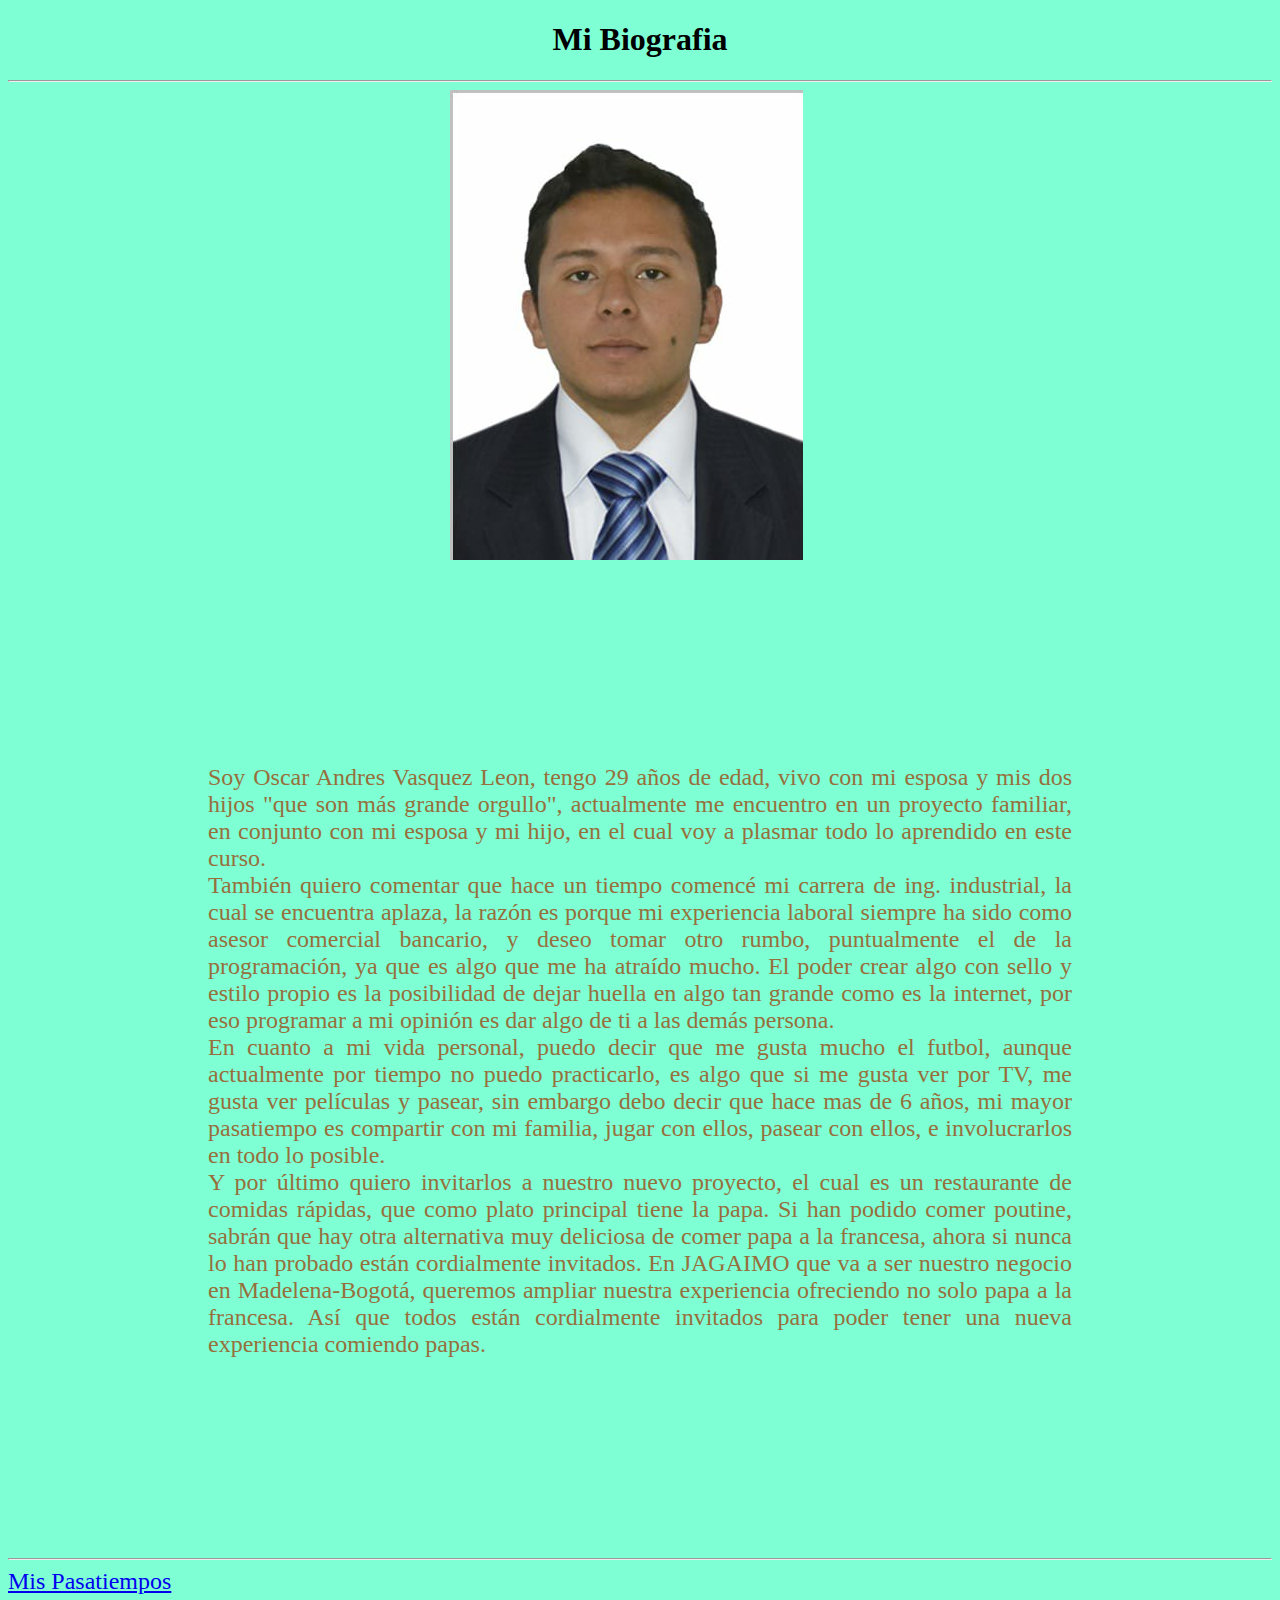
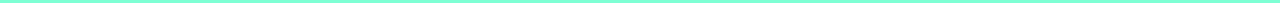
<file: trabajos/Oscar Andres Vasquez Leon/index.html>
<!DOCTYPE html>
<html lang="en">

<head>
    <meta charset="UTF-8">
    <meta http-equiv="X-UA-Compatible" content="IE=edge">
    <meta name="viewport" content="width=device-width, initial-scale=1.0">
    <title>Mi Biografia</title>

    <link rel="stylesheet" href="CSS/Estilo1.css">
</head>


<body>
    <h1>Mi Biografia</h1>
    <hr>
    <div class="imagen1">
        <img src="IMG/foto portada.jpg" alt="foto portada" class="fotoportada">
    </div>

    <div class="parrafo1">
        <p>Soy Oscar Andres Vasquez Leon, tengo 29 años de edad, vivo con mi esposa y mis dos hijos "que son más grande
            orgullo", actualmente me encuentro en un proyecto familiar, en conjunto con mi esposa y mi hijo, en el cual
            voy
            a plasmar todo lo aprendido en este curso.
            <br>
            También quiero comentar que hace un tiempo comencé mi carrera de ing. industrial, la cual se encuentra
            aplaza,
            la razón es porque mi experiencia laboral siempre ha sido como asesor comercial bancario, y deseo tomar otro
            rumbo, puntualmente el de la programación, ya que es algo que me ha atraído mucho. El poder crear algo con
            sello y estilo propio es la posibilidad de dejar huella en algo tan grande como es la internet, por eso
            programar a mi opinión es dar algo de ti a las demás persona.
            <br>
            En cuanto a mi vida personal, puedo decir que me gusta mucho el futbol, aunque actualmente por tiempo no
            puedo
            practicarlo, es algo que si me gusta ver por TV, me gusta ver películas y pasear, sin embargo debo decir que
            hace mas de 6 años, mi mayor pasatiempo es compartir con mi familia, jugar con ellos, pasear con ellos, e
            involucrarlos en todo lo posible.
            <br>
            Y por último quiero invitarlos a nuestro nuevo proyecto, el cual es un restaurante de comidas rápidas, que
            como
            plato principal tiene la papa. Si han podido comer poutine, sabrán que hay otra alternativa muy deliciosa de
            comer papa a la francesa, ahora si nunca lo han probado están cordialmente invitados. En JAGAIMO que va a
            ser
            nuestro negocio en Madelena-Bogotá, queremos
            ampliar nuestra experiencia ofreciendo no solo papa a la francesa. Así que todos están cordialmente
            invitados
            para poder tener una nueva experiencia comiendo papas.
        </p>
    </div>

    <hr>
    <div class="pasopagina2">
        <a href="pagina2.html">Mis Pasatiempos</a>
    </div>




</body>

</html>
</file>
<file: css/footers.css>
.b-example-divider {
  height: 3rem;
  background-color: rgba(0, 0, 0, .1);
  border: solid rgba(0, 0, 0, .15);
  border-width: 1px 0;
  box-shadow: inset 0 .5em 1.5em rgba(0, 0, 0, .1), inset 0 .125em .5em rgba(0, 0, 0, .15);
}

.bi {
  vertical-align: -.125em;
  fill: currentColor;
}
</file>
<file: talleres_semana1/CRISTIAN JOSE CAMARGO SILVA P1/css/estilo.css>
body{
    background-color: #FF5403;
    position: relative;
}
.nav ul{
    background-color: #FF5403;
    list-style-type: none;
    overflow: hidden;
    margin: 0;
    padding: 0;
    left:0;
    top:0;
    position: fixed;
    width: 100%;
}
.nav li {
    float: left;
}
li{
    padding: 5px;
}
li a{
    text-decoration: none;
    font-size: xx-large;
    font-family:themillion;
    
}


@font-face {
    font-family:themillion;
    src: url(../font/Destiny.ttf);
}
h1{
    margin-top: 70px;
    text-align: center;
    font-size: 100px;
    background-color: #FF5403;
    font-family:themillion;
}
p{
    margin: 50px;
    text-align: justify;
    font-size: 20px;
}
.imagen-1{
    width: 250px;
    height: 250px;
}
.caja{
    margin: auto;
    margin-top: 0px;
    
    border:5px #0a0503;
    background-color: #FF5403 ;

}
.caja img{
    float: center;
}
.caja1{
    background-color: #FF5403;
    width: 50%;
    height: 50%;
    float: left;
}
.caja2{
    background-color: #FF5403;
    width: 50%;
    height: 50%;
    float: left;
}
.caja3{
    background-color: #FF5403;
}
.img1{
    width: 500px;
    height: 500px;

}
.img-cont{
    width: 400px;
    height: 200px;
}


.tabla-1{
    text-align: center;
}

.tabla-persona,th,td{
    border: 1px solid black;
    border-collapse: collapse;
    padding: 5px;
    margin: 0 auto;
}

.tabla-persona{
    width: 50%;
}

.tabla-persona th{
    background-color: blue;
    color: darkblue;
    text-align: left;
}

.tabla-persona td{
    text-align: left;
}

.tabla-persona tr:hover{
    background-color: brown;
}

.img-tabla{
    width: 100px;
    height: 100px;
}

.button:hover {
    background: #2079b0;
    text-decoration: none;
  }
</file>
<file: talleres_semana1/NataliaTNova TallerHTLMyCSS/css/style.css>
body{
    background-color:#EFEFEF;
}


.dogs-table,td,th{
    border: 2px solid  rgb(77, 33, 4);
    border-collapse: collapse;
    padding: 5px;
    margin: 0 auto;
}


.dogs-table{
    width: 50%;
}
    
.dogs-table{
    background-color:#ECDBBA;
    color:#C84B31;
    text-align:center;
    font-family:'Roboto', sans-serif; ;
}

.dogs-table td{
    text-align: center;
}


.dogs-table tr:hover{
background-color:#ECB365;
}


.external-links{
    text-align: left;
    margin-left: 600px;
    font-family:'Hubballi', cursive;
    list-style-type: square;
    }


.external-links ul{
    display: inline-block;
    text-align: left;
       }


.external-links a{
    text-decoration: none;
}
    

.formulario{
    text-align: center;
    font-family:'Roboto', sans-serif;
    }

.foot{
    font-size: x-small;
    font-family:'Roboto', sans-serif;
    text-align: right;
    color: #351403;

}


.grupos-perros{
    font-family:'Roboto', sans-serif;
    color: #603601;
    margin-top: 80px;
    text-align: left;

}

.grupos-perros ol{
    display: inline-block;
    text-align: left;  
}




.general-paragraphs{
    font-family:'Roboto', sans-serif;
    text-align: justify;
    color: #603601;
}


h1{
    margin-top: 50px;
    text-align: center;
    font-family:'Roboto', sans-serif;
       }


h2{
    font-family:'Hubballi', cursive;
    color:#1C0A00;
    text-align: center;
    }


h3{
    font-family:'Hubballi', cursive;
    color:#361500;
}


.h3external-links{
    font-family:'Hubballi', cursive;
    color:#361500;
    text-align: center;
}


.img-form{
    text-align: center;
    width: 600x;
    height: 600px;
       }


   .img-portada{
    width: 100x;
    height: 100px;
   }


.lista-inicial{
    font-family:'Roboto', sans-serif;
    text-align: justify;
    color: #603601;
    list-style-type:georgian;
}


.navbar li{
    float:left;
    }


.navbar li a{
    text-decoration:none;
    display: block;
    padding: 8px;
    color: black; 
    font-family:'Hubballi', cursive;
    font-size: 30px;
    font-weight: bold;
}


.navbar li a:hover{
    background-color:#E3CAA5;
}


.navbar ul{
    list-style-type: none;
    margin: 0px;
    padding: 0px;
    overflow: hidden;
    background-color: #;
    width:100%;
    position:fixed;
    left: 0px;
    top:0px
}


.portada{
    text-align: center;
}


.video1{
    text-align: center;
}
</file>
<file: talleres_semana1/Oscar Andres Vasquez Leon/css/style.css>
body{
    background-color: #1C0A00;
    color: #FF9F45;
}
.barra ul{
    list-style-type:none;
    margin: 0;
    padding: 0;
    overflow:hidden;
    background-color: #F76E11;
    width: 100%;
    position: fixed;
    left: 0;
    top: 0;
}

.barra li{
    float: left;
}

.barra li a{
    text-decoration:none;
    display:block;
    padding: 10px;
    color: #343F56;
    font-size: large;
    font-family:'Trebuchet MS', 'Lucida Sans Unicode', 'Lucida Grande', 'Lucida Sans', Arial, sans-serif;
}

.barra li a:hover{
    background-color: #890F0D;
}

.titulo-introduccion{
    margin: 100px 0px 70px 0px;
    text-align: center;
}
.introduccion{
    margin: 0px 0px 50px 0px;
    text-align: justify;
}

.marcas li{
    color: blue;
}

.marcas li:hover{
    color: red;
}

.titulo-zontes{
    margin: 80px 0 80px 0;
    text-align: center;
}

.zontes{
    text-align: justify;
}

.video-zontes{
    text-align: center;
    margin-top: 100px;
}

.contenido-titulo-1{
    margin: 120px 0px 80px 0px;
    text-align: left;
}

.contenido-parrafo-1{
    text-align: justify;
}

.contenido-titulo-2{
    margin: 100px 0 80px 0;
    text-align: left;
}

.contenido-parrafo-2{
    text-align: justify;
}

.ranking-marcas{
    text-align: center;
}

.tabla-ranking-marcas,td,th{
    border: 1px solid #AD8B73;
    border-collapse: collapse;
    padding: 7px;
    margin: 80px auto;
}

.tabla-ranking-marcas{
    width: 20%;
}

.tabla-ranking-marcas th{
    background-color: #461111;
    text-align: center;
}

.tabla-ranking-marcas td{
    text-align: left;
}

.tabla-ranking-marcas tr:hover{
    background-color: #C3B091;
    color: #040303;
}

.contenido-img-1{
    display: flex;
    margin: 100px 0 100px 50px;
    height: 500px;
    width: 500px;
}

.contenido-img-2{
    display: flex;
    margin: 100px 0 100px 280px;
    height: 500px;
    width: 500px;
}

.contenido-parrafo-3{
    text-align: justify;
}

.contenido-video{
    text-align: center;
    margin: 100px 0 0 0;
}

.tabla-lista{
    margin: 80px 0 0 0;
    text-align: left;
}

.tabla-lista ul{
    display: inline-block;
    text-align: left;
}

.tabla-lista a{
    text-decoration: none;
}

.tabla-titulo-1{
    margin: 120px 0 100px 0;
    text-align: center;
}

.tabla-titulo-2{
    margin: 120px 0 100px 0;
    text-align: center;
}

.tabla-modelos{
    text-align: center;
}

.tabla-ranking-modelos,th,td{
    border: 1px solid #AD8B73;
    border-collapse: collapse;
    padding: 10px;
    margin: 0 auto;
}

.tabla-ranking-modelos{
    width: 50%;
}

.tabla-ranking-modelos th{
    background-color: #461111;
    text-align: center;
}

.tabla-ranking-modelos td{
    text-align: left;
}

.tabla-ranking-modelos tr:hover{
    background-color: #C3B091;
    color: #040303;
}

.formulario-titulo{
    text-align: center;
    margin: 120px 0 100px 0;
}

.footer{
    background-color: #040303;
    color: #FFE6BC;
    text-align: center;
    padding: 0px;
    position: fixed;
    width: 100%;
    left: 0;
    bottom: 0;
}
</file>
<file: talleres_semana1/Taller 1 Jennsi Suárez/css/style.css>
ul{
    list-style-type: none;
    margin: 10px;
    padding: 10px;
    overflow: hidden;
    background-color: deepskyblue;
    width: 100%;
    position:absolute;
    left: 0px;
    top: 0px;
}

li{
    float: left;
}

li a{
    text-decoration: none;
    display: block;
    padding: 5px;
    color: azure;
}

li a:hover{
    background-color: blueviolet;
}


h1{
    text-align: center;
    margin-top: 80px;
    color: black;
}

h2{
    text-align: center;
    margin-top: 50px;
    color: blueviolet;
}

p{
    font-family: 'Franklin Gothic Medium', 'Arial Narrow', Arial, sans-serif;
     text-align: justify;
}

img{
    width: 400px;
    height: 400px;
    display: block;
    margin: 0px auto;
}

iframe{
    width: 400px;
    height: 400px;
    display: block;
    margin: 0px auto;
}

h3{
    text-align: center;
}

h4{
    text-align: center;
}

.tabla-lugares,th,td{
    border: 1px solid violet;
    border-collapse: collapse;
    padding: 5px;
    margin: 0 auto;
}

.tabla-lugares th{
    background-color: blanchedalmond;
    color: coral;
    text-align: left;
}

.tabla-lugares{
    width: 50%;
}

.tabla-lugares td{
    text-align: left;
}

.tabla-lugares tr:hover{
    background-color: beige;
}

.imagen-12{
    width: 400px;
    height: 400px;
    display: block;
    margin: 0px auto;   
}

.formulario-2{
    text-align: center;
    color: brown;
    font-family: 'Gill Sans', 'Gill Sans MT', Calibri, 'Trebuchet MS', sans-serif;
}

.input-1{
    text-align: center;
    padding: 100px;   
}

.label{
    text-align: center;
    padding: 100px;
}
</file>
<file: talleres_semana1/Taller2_HTML_JOHANNCRUZ80809022/css/style.css>
ul{

    list-style-type: none;
    margin: 0px;
    padding: 0px;
    overflow: hidden;
    background-color: black;
    width: 100%;
    height: 10%;
    position: absolute;
    position: fixed;
    left: 0px;
    top: 0px;
    }
    
    .li{
    
    float: left;
    
    
    }
    
    li a:hover{
        background-color: #E0DDAA;
        color:black;
        background-image: url("paper.gif");
    }
    
    
    li a{
       margin-top: 15px;
      text-decoration:none;
      display: block;
      padding: 5px;
      color: azure;
    
    
    }

    .li-derecha{

        float: right;
        
        }

        h1{
          margin-top: 300px;
          text-align: center;
          color:black;
        }
       
         h2{
          margin-top: 40px;
          text-align: center;
          color:black;



         }

         body{

          background: url('https://2.bp.blogspot.com/-ktP9HRpMdvM/XAZODSGafRI/AAAAAAAAGyY/1nnwf7LumJAK53XPFKRoiremaWrM_ukiACEwYBhgL/s1600/cabecera%2Bde%2BLos%2Bsimpson.jpg') fixed;
          
          }

          .logo{

             margin-top: 250px;
             align-content: center;

  

          }
        .familia{width: 50%;
          height: 50%;
          margin-left:200px;
  


        }
          #imagen{
             
           
            margin-top: 50px;
            margin-left: 200px
            
            }
          
          


        .footer{

        background-color: #42C2FF;
         

          color:azure;
          text-align: center;
          padding: 5px;
          position: fixed;
          width: 100%;
           left: 0px;
           bottom: 0px;
            
        }

        
        
             .tabla {

      
    
        border: 1px solid #000;
       
        
        
    
     }
     .nombre,th, td {


        margin-left: 500px;
         margin-top: 100px;
        width: 25%;
        text-align: center;
        vertical-align: top;
        border: 1px solid #000;
        border-collapse: collapse;
        padding: 0.3em;
        caption-side: bottom;
        background-color: #42C2FF;
        
     }
    
    
     .nombre th {
      background-color: rgb(71, 103, 192);
      color: azure;
    
    
     }


     .video{
    
      margin-top: 40px;
      
      width: 50%;
      height: 50%;
      margin-left:250px;

     }


     .derechos{
      margin-top: 90px;
      text-align: center;
  }
</file>
<file: talleres_semana1/Taller2DianaCarolinaTabordaRua/css/style.css>
body {
    margin: 0;
    padding: 0;
    background-color: #000000;
    color: aliceblue;
    font-family: "Fredoka";
    min-height: 100vh;
    display: flex;
    flex-direction: column;
}
.barra{
    background-color:#150050 ;
    padding: 3px;
    position: fixed;
    width: 100%;
    top: 0;
    left: 0;
}

.barra a{
    text-decoration: none;
    display: inline-block;
    margin-right: 10px;
    font-size: 25px;
    color:#FEC260 ;
}
.barra a:link, .barra a:visited {
    color:#FEC260 ;
}
.barra a:hover{
    color: #6E85B2;
}


.barra ul{
    list-style-type: none;
    
}

.barra li{
    display: inline-block;
}

.contenido {
    padding-top: 120px;
    width: 80%;
    margin: 0 auto;
    text-align: justify;
    flex-grow: 1;
}

.tit-prin{
    color: #7D1935;
    text-align: center;
    margin-bottom: 60px;  
}

.imagen{
    text-align: center;
    margin-top: 30px;
    margin-bottom: 30px;
    
}
.imagen img{
    border-radius: 50px;
    border: 3px dashed aliceblue ;
}

.lista-or{
    color:#E9A6A6 ;
}

.lista-or li{
    margin-top: 20px;
}

.footer{
    text-align: center;
    background-color: #EEEEEE;
    color: #150050;
    padding: 5px;
    margin-top: 70px;
}


.titulo{
    color: #1597BB;
    text-align: center;
    font-size: 50px;
}

.tit-2{
    color: #150485;
}

.video{
    text-align: center;
    margin: 60px 0;
}

.imagen2{
    text-align: center;
    margin: 70px 0;


}
.imagen2 img{
    width: 900px;
}

table, th, td {
    border: 1px solid white;
  }

table {
    background-color: white;
    margin: 0 auto;
    
}
td, th{
    background-color: #000000;
    padding: 15px 10px;
}

th{
    color: #B3541E;
}

.formulario{
   width: 100%;
   max-width: 600px;
   margin: 0 auto;
   display: flex;
   flex-direction: column;
   justify-content: center;
   align-items: center;  
}

.formulario input{
    background-color: #F9F3DF;
    width: 90%;
    height: 30px;
    margin: 15px;
}

.formulario button{
   padding: 5px 15px;
   border: none;
   background: aliceblue;
   cursor: pointer;
}

.imagen3{
    text-align: center;
    margin: 100px 0;   
}

.imagen3 img{
    width: 500px;
}
</file>
<file: talleres_semana1/TALLER2ESTEFANIARENAS/css/style.css>
@import url("https://fonts.googleapis.com/css2?family=Roboto:wght@300;400&display=swap");
* {
  font-family: "Roboto", sans-serif;
}

body {
  background-color: #96bb7c;
}
.nav ul {
  background-color: #125c13;
  list-style-type: none;
  overflow: hidden;
  margin: 0;
  padding: 15px;
  left: 0;
  top: 0;
  position: fixed;
  width: 100%;
}

.temario {
  display: flex;
  justify-content: center;
  color: aliceblue;
}

.temario-l {
  font-size: 20px;
  width: 200px;
  text-align: left;
}

li {
  float: left;
  margin-right: 20px;
}

li a:hover {
  background-color: #1e6f5c;
}

.nav li {
  float: left;
}

.nav li a {
  color: aliceblue;
  text-decoration: none;
  padding: 8px;
  text-align: center;
  display: block;
}

.entrada {
  text-align: center;
}

h1 {
  margin-top: 80px;
  color: #125c13;
  font-size: 60px;
}

.img-1 {
  text-align: center;
}
.img-2 {
  text-align: center;
  padding: 10px;
  width: 70%;
  margin: auto;
}
.img-3 {
  text-align: center;
  margin: auto;
  height: 80%;
  width: 60%;
}
.video {
  text-align: center;
}
.nutricional {
  color: #523906;
  font-weight: bold;
}

.foo {
  background-color: #125c13;
  color: white;
  text-align: center;
  padding: 5px;
  position: relative;
  width: 100%;
  left: 0;
  bottom: 0;
}

.parrafo-1 {
  color: rgb(12, 12, 12);
  font-weight: bold;
}

.relleno {
  font-size: 40px;
  text-align: left;
}
.rellenos2 {
  font-size: 40px;
  text-align: left;
}
.tabla-1 {
  text-align: center;
}
.tabla-medicos,
th,
td {
  border: 1px solid black;
  border-collapse: collapse;
  padding: 5px;
  margin: 0 auto;
}
.tabla-medicos {
  width: 50%;
}
.tabla-medicos th {
  background-color: #5b6d5b;
  color: aliceblue;
  text-align: left;
}
.tabla-medicos td {
  text-align: left;
}
.tabla-medicos tr:hover {
  background-color: white;
}
.tabla-2 {
  text-align: center;
}
.tabla-youtube,
th,
td {
  border: 1px solid black;
  border-collapse: collapse;
  padding: 5px;
  margin: 0 auto;
}
.tabla-youtube {
  width: 50%;
}
.tabla-youtube th {
  background-color: #5b6d5b;
  color: aliceblue;
  text-align: left;
}
.tabla-youtbe td {
  text-align: left;
}
.tabla-youtube tr:hover {
  background-color: white;
}
.formulario {
  background-color: #bfcba8;
  text-align: center;
}
button:hover {
  background-color: #f6fcf9;
  border: 2px;
  border-radius: 12px;
  color: rgb(19, 18, 18);
  padding: 15px 28px;
  text-align: center;
  text-decoration: none;
  display: inline-block;
  font-size: 20px;
  cursor: pointer;
  width: 250px;
}
</file>
<file: talleres_semana1/Walter_castro_evalucion_1/style.css>
*{
    margin: 0px;
    padding: 0px;
    box-sizing: border-box;
}
.nav ul{
background-color: aquamarine;
list-style-type: none;
width: 100%;
height: 50px;
overflow: hidden;
}
ul li{
float: left;
}
.nav li a{
text-decoration: none;
padding: 15px  80px;
display: block;
color: rgb(245, 14, 14);
display: block;
font-size: 16px;
font-family: Verdana, Geneva, Tahoma, sans-serif;
}

.inicio{
margin-top: 30px;
text-align: center;
}
 p{
     font-size: 15px;
    font-family:Verdana, Geneva, Tahoma, sans-serif;
    text-align: justify;
    margin: 15px;
    
}
.categoria{
   
    margin-top: 20px;
}

.categoria li a{
    text-decoration: none;
}

.contenido{
    text-align: center;
     margin: 20px;
}
.productos{
    margin: 30px;
    text-align: center;
    
    text-align: center;
}
.productos img{
    width: 250px;
    height: 250px;
}
.nuestraTienda  a{
 font-size:30px ;
 text-decoration: none;
 margin: 15px;
 padding: 20px;
 border: 1px solid black;
}


.video{
 margin-top: 40px;
}

.tablaUno{
    text-align: center;
    margin: 30px;
}
.tablaArticulos,th,td{
    border: 1px solid black;
    border-collapse: collapse;
    padding: 5px;
    margin: 0 auto;
}
.tablaArticulos{
    width: 50%;
    margin-top: 20px;
    
}
.tablaArticulos th{
    background-color: aquamarine;


}
.formulario{
   
    text-align: center;
    border: 1px solid black;
    margin: 10px 200px 10px 200px
    

}
.for{
   padding-top: 30px;
    height: 250px;

}
.footer{
    background-color: aquamarine;
    height: 100px;
    text-align: center;
    padding-top: 20px;
    border: 2px solid black;
    
}
.footer p{
   
    text-align: center; 
    font-size: 20px; 
    font-family: cursive;   

}
h2{
    font-family: Verdana, Geneva, Tahoma, sans-serif;
   
}
</file>
<file: trabajos/Oscar Andres Vasquez Leon/CSS/Estilo1.css>
body{
    background-color: aquamarine;
}

h1{
    text-align: center;
   
}
h2{
    text-align: center;
}
h3{
    text-align: center;
}
h4{
    text-align: center;
}
.imagen1{

    margin: auto;
    width: 380px;
    
}
.parrafo1{
    margin: 200px;
    text-align: justify;
    font-size: x-large;
    color: rgb(150, 111, 61);

}

.pasopagina2{
    font-size: x-large;
    color: #1e1e81;

}
</file>
